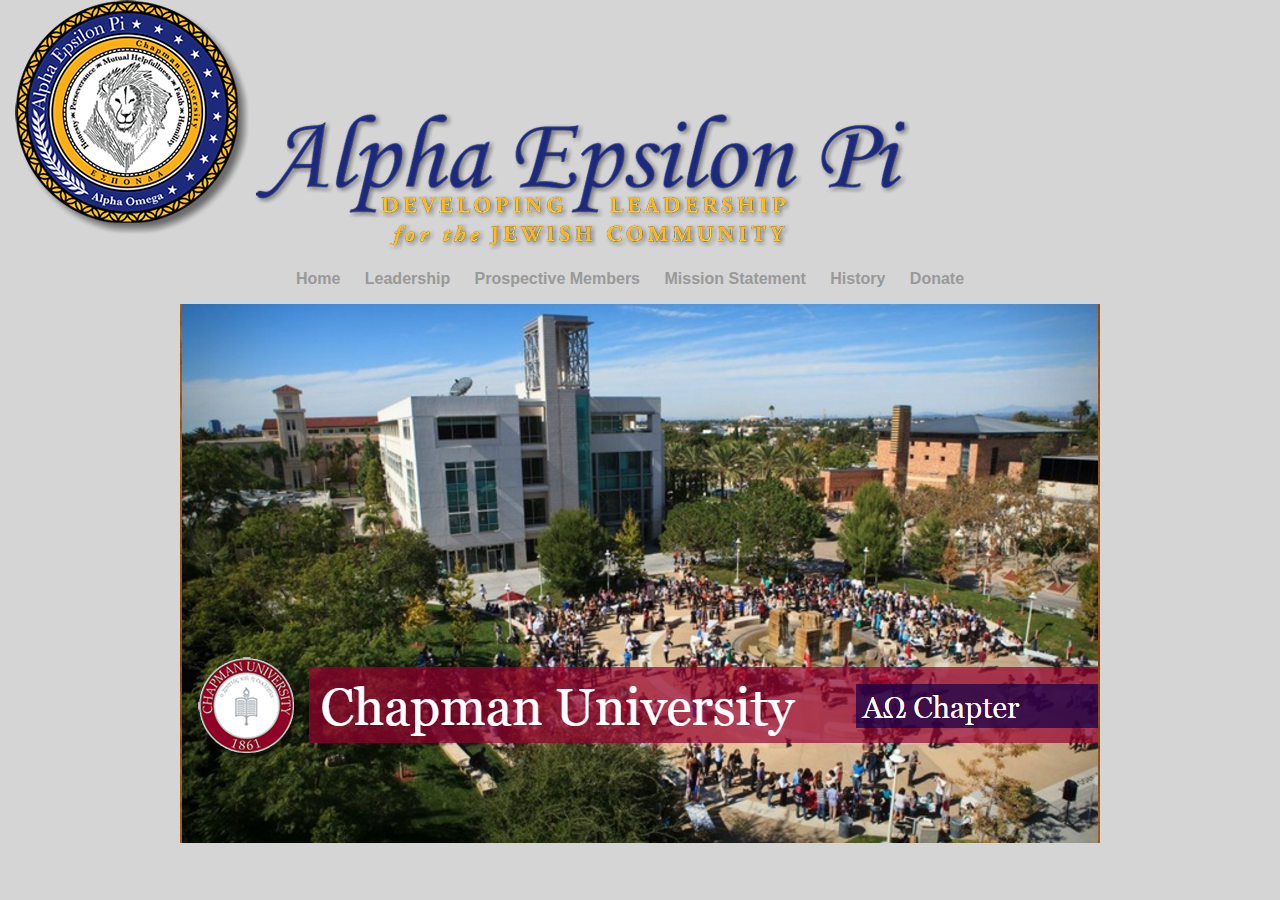
<file: index.html>
<!DOCTYPE html>
<html>
	<head>
		<title>Chapman AEPi</title>
		<!-- link to main stylesheet -->
		<link type="text/css" rel="stylesheet" href="stylesheets/main.css" />
	</head>
	<body>
		<img src = "Images\emblem-003-u549.png">
		<img src = "Images\aepititle-u531.png">
		<nav>
    		<ul>
        		<li><a href="/">Home</a></li>
						<li><a href="Pages/Leadership.html">Leadership</a></li>
	        	<li><a href="Pages/Prospective.html">Prospective Members</a></li>
        		<li><a href="Pages/Rush.html">Mission Statement</a></li>
						<li><a href="Pages/History.html">History</a></li>
        		<li><a href="Pages/Donate.html">Donate</a></li>
    		</ul>
		</nav>
		<div class="container">
    		<div class="blurb">
        	</div><!-- /.blurb -->
			<img src = "Images\campusPic.PNG">
		</div><!-- /.container -->
		<footer>
    		<ul>

			</ul>
		</footer>
	</body>
</html>
</file>
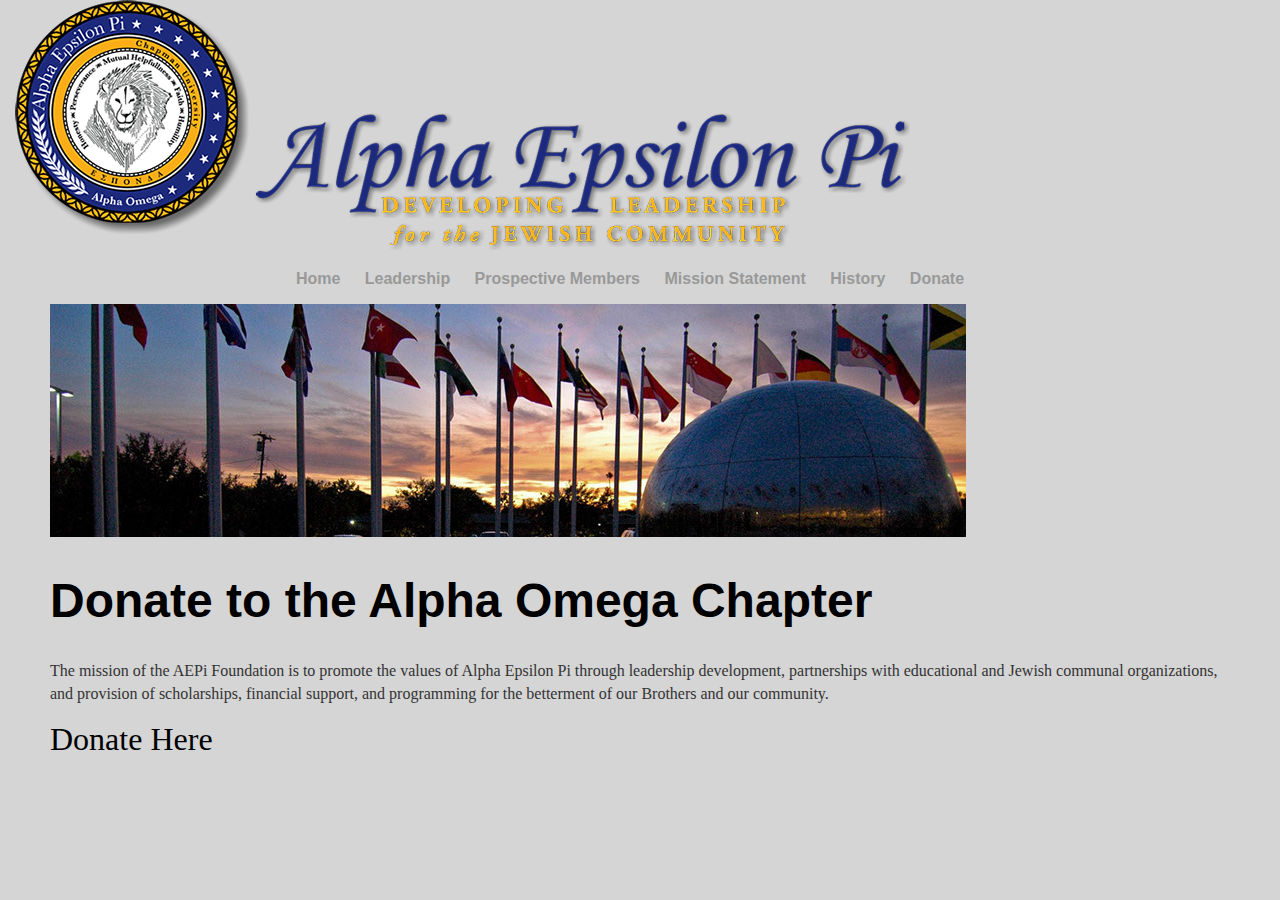
<file: Pages/Donate.html>
<!DOCTYPE html>
<html>
	<head>
		<title>Chapman AEPi</title>
		<!-- link to main stylesheet -->
		<link type="text/css" rel="stylesheet" href="/stylesheets/Donate.css" />
	</head>
	<body>
		<img src = "/Images\emblem-003-u549.png">
		<img src = "/Images\aepititle-u531.png">

		<nav>
    		<ul>
        		<li><a href="/">Home</a></li>
						<li><a href="/">Leadership</a></li>
						<li><a href="Prospective.html">Prospective Members</a></li>
	        	<li><a href="Rush.html">Mission Statement</a></li>
						<li><a href="History.html">History</a></li>
        		<li><a href="Donate.html">Donate</a></li>
    		</ul>
		</nav>
		<div class="container">
			<div class="blurb" style="
text-align: left;
margin-left: 10dp;
margin-left: 50px;
margin-right: 50px;
">

<img src="/Images\global-cit-night-side.jpg">


<h1> Donate to the Alpha Omega Chapter </h1>


									<p>
										The mission of the AEPi Foundation is to promote the values of Alpha Epsilon Pi through leadership development, partnerships with educational and Jewish communal organizations, and provision of scholarships, financial support, and programming for the betterment of our Brothers and our community.
									</p>

									<a href="http://www.aepigivesback.org/alpha-omega" class="button">Donate Here</a>



					</div>
 <br><br>
</div>




		<footer>
    		<ul>

			</ul>
		</footer>
	</body>
</html>
</file>
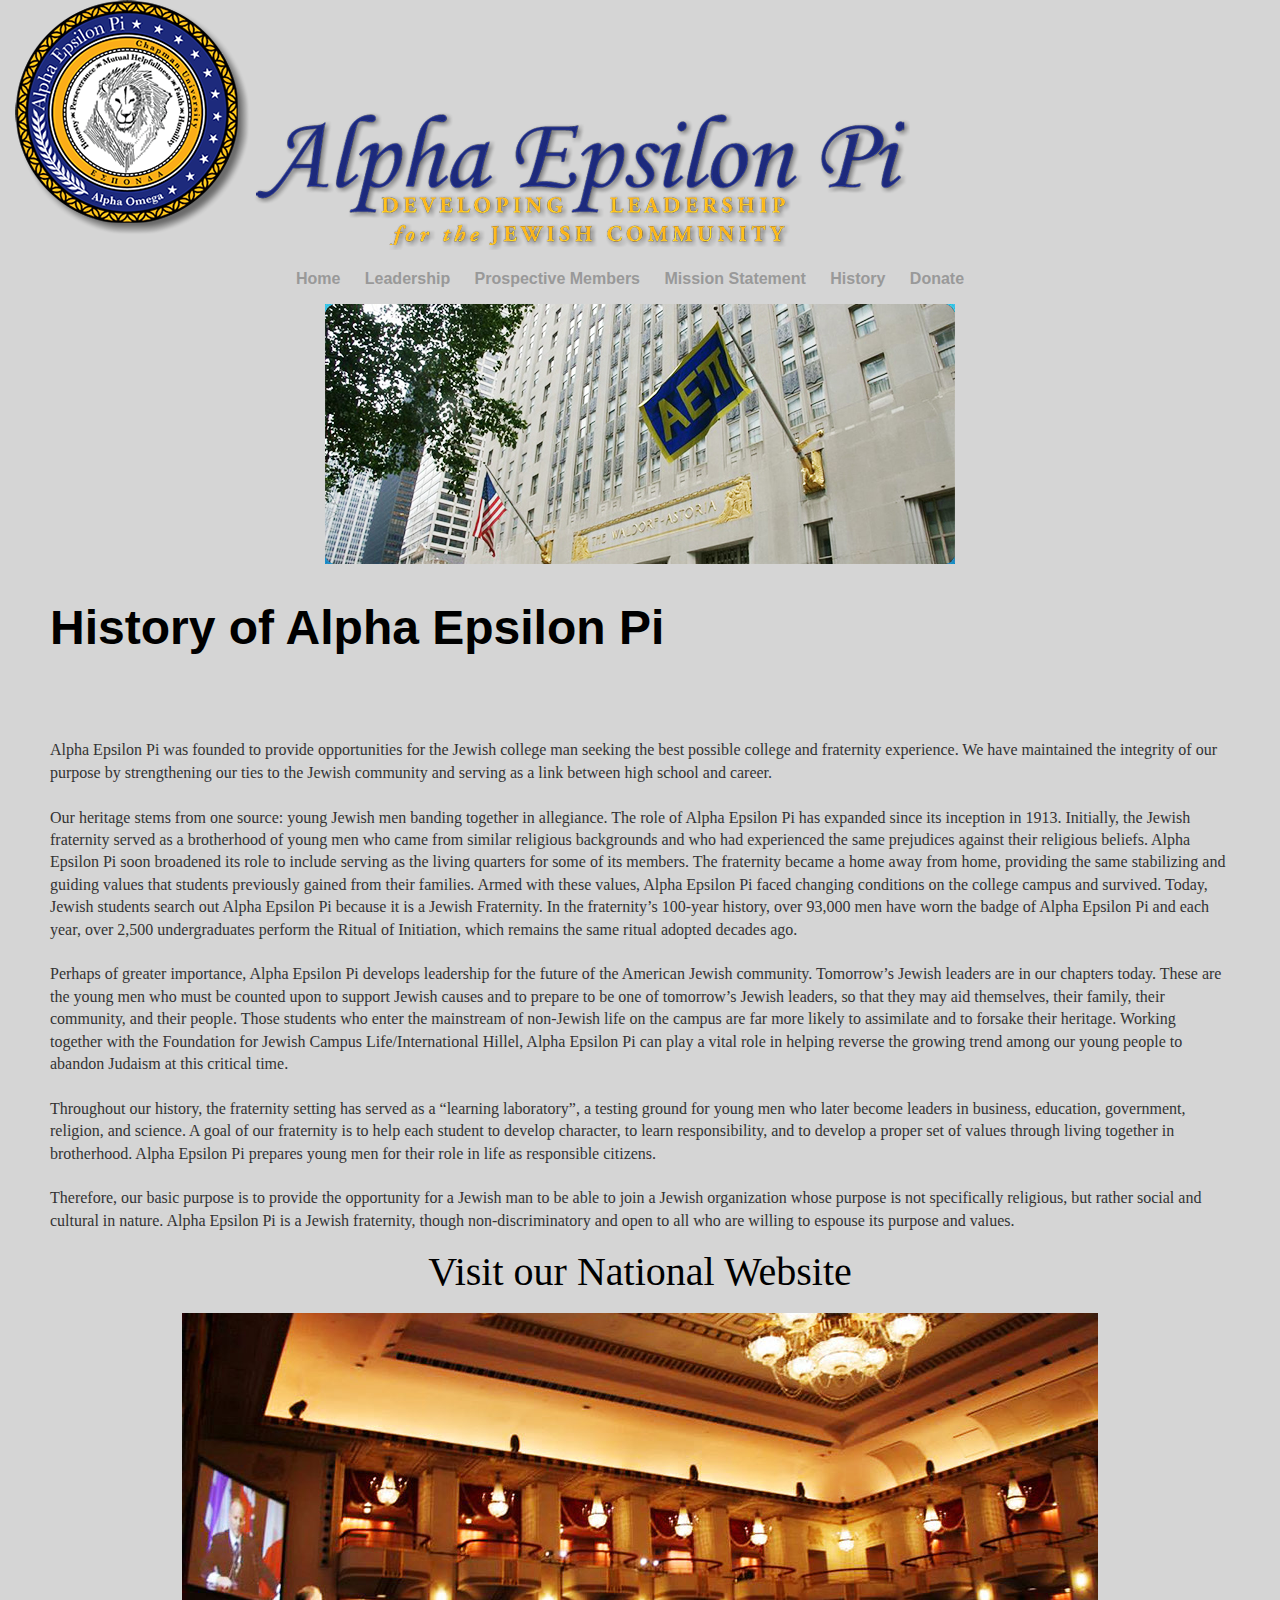
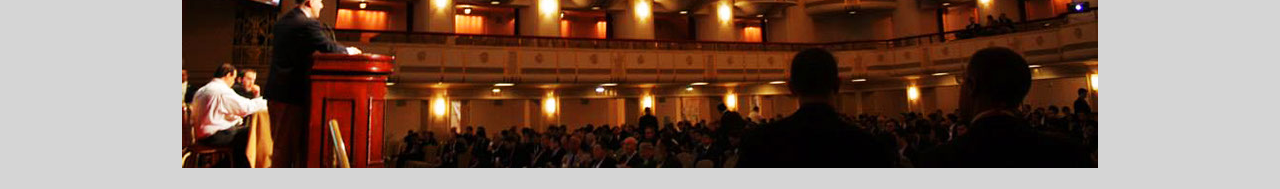
<file: Pages/History.html>
<!DOCTYPE html>
<html>
	<head>
		<title>Chapman AEPi</title>
		<!-- link to main stylesheet -->
		<link type="text/css" rel="stylesheet" href="/stylesheets/History.css" />
	</head>
	<body>
		<img src = "/Images\emblem-003-u549.png">
		<img src = "/Images\aepititle-u531.png">

		<nav>
    		<ul>
        		<li><a href="/">Home</a></li>
						<li><a href="/">Leadership</a></li>
						<li><a href="Prospective.html">Prospective Members</a></li>
	        	<li><a href="Rush.html">Mission Statement</a></li>
						<li><a href="History.html">History</a></li>
        		<li><a href="Donate.html">Donate</a></li>
    		</ul>
		</nav>
		<div class="container">
			<img src = "/Images\waldorf.jpg">
			<div class="blurb" style="
text-align: left;
margin-left: 10dp;
margin-left: 50px;
margin-right: 50px;
">


									<h1> History of Alpha Epsilon Pi </h1>


									<br><br>

									<p>

Alpha Epsilon Pi was founded to provide opportunities for the Jewish college man seeking the best possible college and fraternity experience. We have maintained the integrity of our purpose by strengthening our ties to the Jewish community and serving as a link between high school and career. <br><br>

Our heritage stems from one source: young Jewish men banding together in allegiance. The role of Alpha Epsilon Pi has expanded since its inception in 1913. Initially, the Jewish fraternity served as a brotherhood of young men who came from similar religious backgrounds and who had experienced the same prejudices against their religious beliefs. Alpha Epsilon Pi soon broadened its role to include serving as the living quarters for some of its members. The fraternity became a home away from home, providing the same stabilizing and guiding values that students previously gained from their families. Armed with these values, Alpha Epsilon Pi faced changing conditions on the college campus and survived. Today, Jewish students search out Alpha Epsilon Pi because it is a Jewish Fraternity. In the fraternity’s 100-year history, over 93,000 men have worn the badge of Alpha Epsilon Pi and each year, over 2,500 undergraduates perform the Ritual of Initiation, which remains the same ritual adopted decades ago.
										<br><br>
Perhaps of greater importance, Alpha Epsilon Pi develops leadership for the future of the American Jewish community. Tomorrow’s Jewish leaders are in our chapters today. These are the young men who must be counted upon to support Jewish causes and to prepare to be one of tomorrow’s Jewish leaders, so that they may aid themselves, their family, their community, and their people. Those students who enter the mainstream of non-Jewish life on the campus are far more likely to assimilate and to forsake their heritage. Working together with the Foundation for Jewish Campus Life/International Hillel, Alpha Epsilon Pi can play a vital role in helping reverse the growing trend among our young people to abandon Judaism at this critical time.<br><br>
Throughout our history, the fraternity setting has served as a “learning laboratory”, a testing ground for young men who later become leaders in business, education, government, religion, and science. A goal of our fraternity is to help each student to develop character, to learn responsibility, and to develop a proper set of values through living together in brotherhood. Alpha Epsilon Pi prepares young men for their role in life as responsible citizens.<br><br>         Therefore, our basic purpose is to provide the opportunity for a Jewish man to be able to join a Jewish organization whose purpose is not specifically religious, but rather social and cultural in nature. Alpha Epsilon Pi is a Jewish fraternity, though non-discriminatory and open to all who are willing to espouse its purpose and values.


									</p>


					</div>
					<a href="http://www.aepi.org/" class="button">Visit our National Website</a>
 <br><br>
<img src="/Images\elan stadium-crop-u1183.jpg">
</div>




		<footer>
    		<ul>

			</ul>
		</footer>
	</body>
</html>
</file>
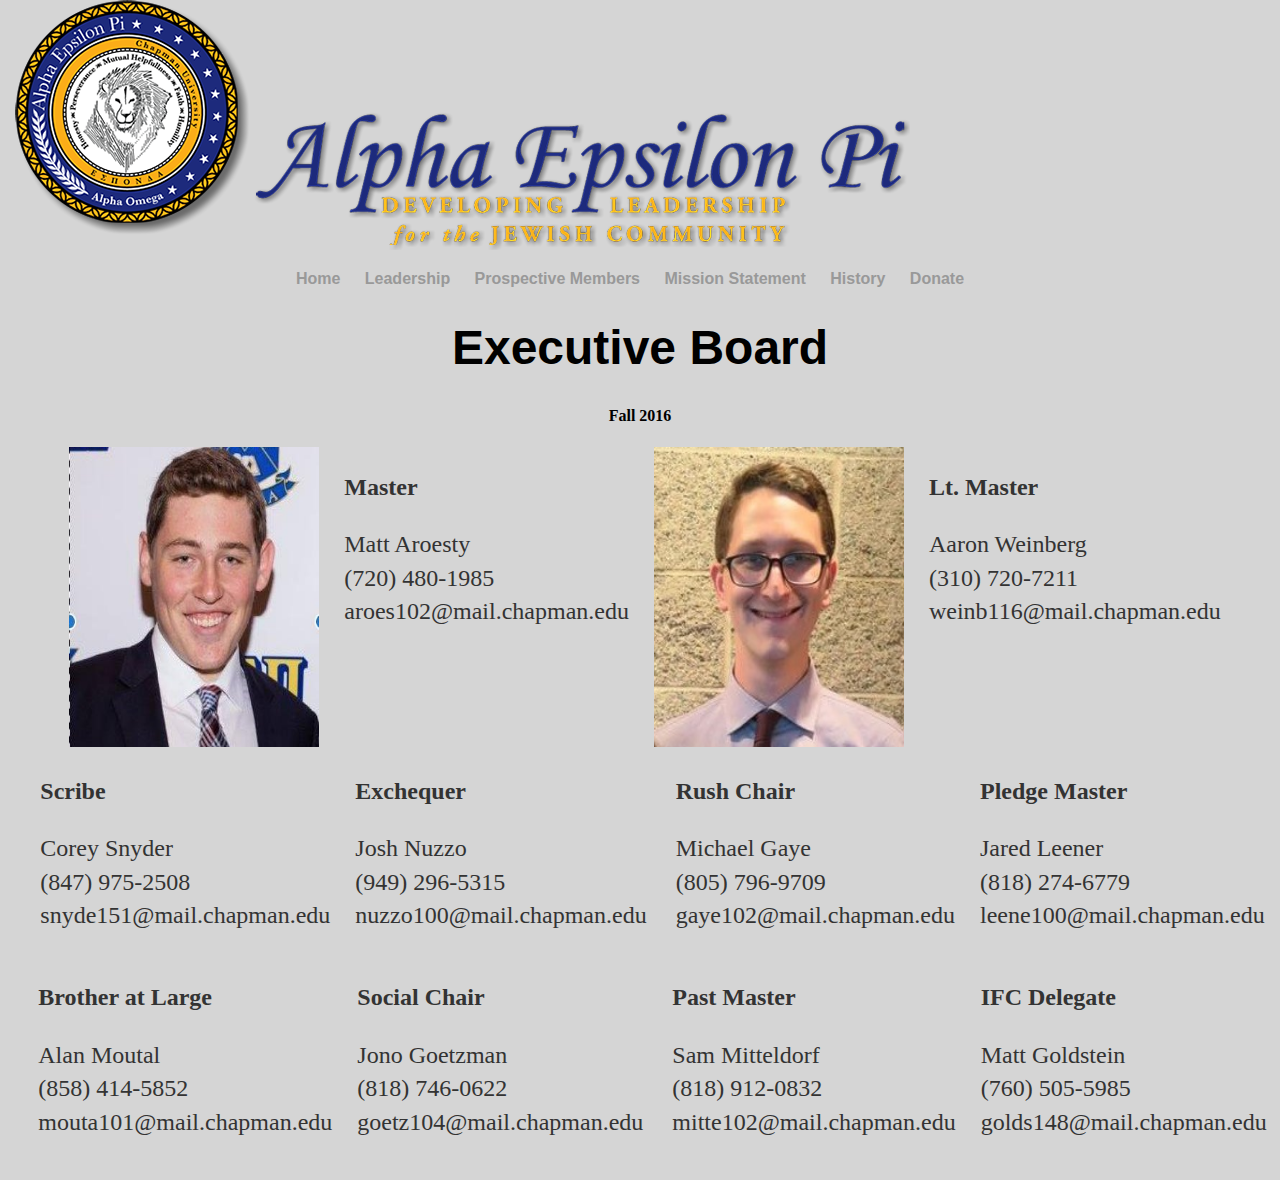
<file: Pages/Leadership.html>
<!DOCTYPE html>
<html>
	<head>
		<title>Chapman AEPi</title>
		<!-- link to main stylesheet -->
		<link type="text/css" rel="stylesheet" href="/stylesheets/Leadership.css" />
	</head>
	<body>
		<img src = "/Images\emblem-003-u549.png">
		<img src = "/Images\aepititle-u531.png">

		<nav>
    		<ul>
        		<li><a href="/">Home</a></li>
						<li><a href="/">Leadership</a></li>
						<li><a href="Prospective.html">Prospective Members</a></li>
	        	<li><a href="Rush.html">Mission Statement</a></li>
						<li><a href="History.html">History</a></li>
        		<li><a href="Donate.html">Donate</a></li>
    		</ul>
		</nav>
		<div class="container">
		    		<div class="blurb">
							<h1><strong><center>Executive Board</center></strong></h1>
							<h4><center><strong>Fall 2016</strong></center></h4>
							<div style="
									    text-align: left;
									    /* float: left; */
									    display: inline-flex;
									">
										<img height="300" width="250" src="/Images/EboardPics\Master.jpg" style="
							    margin-left: 10px;
							">
										<div style="
							    margin-left: 25px;
							">
									 		<p> <strong>Master</strong></p>
											<p> Matt Aroesty <br>(720) 480-1985<br>aroes102@mail.chapman.edu</p>
										</div>
										<img height="300" width="250" src="/Images/EboardPics\LT.jpg" style="
							    margin-left: 25px;
							">
										<div style="
							    margin-left: 25px;
							">
											<p><strong> Lt. Master</strong></p>
											<p> Aaron Weinberg <br>(310) 720-7211<br>weinb116@mail.chapman.edu</p>
										</div>
									</div>
									<div style="
									    text-align: left;
									    /* float: left; */
									    display: inline-flex;
									">
									<!--	<img height="300" width="250" src="/Images/EboardPics\Master.jpg" style="
							    margin-left: 10px;
							">-->
										<div style="
							    margin-left: 25px;
							">
									 		<p> <strong>Scribe</strong></p>
												<p> Corey Snyder <br>(847) 975-2508<br>snyde151@mail.chapman.edu</p>
										</div>
										<!--<img height="300" width="250" src="/Images/EboardPics\LT.jpg" style="
							    margin-left: 25px;
							">-->
										<div style="
							    margin-left: 25px;
							">
											<p><strong> Exchequer</strong></p>
												<p> Josh Nuzzo <br>(949) 296-5315<br>nuzzo100@mail.chapman.edu</p>
										</div>
									</div>

									<div style="
			    text-align: left;
			    /* float: left; */
			    display: inline-flex;
			">
				<!--	<img height="300" width="250" src="/Images/EboardPics\Master.jpg" style="
	    margin-left: 10px;
	">-->
				<div style="
	    margin-left: 25px;
	">
			 		<p> <strong>Rush Chair</strong></p>
						<p> Michael Gaye <br>(805) 796-9709<br>gaye102@mail.chapman.edu</p>
				</div>
					<!--<img height="300" width="250" src="/Images/EboardPics\LT.jpg" style="
	    margin-left: 25px;
	">-->
				<div style="
	    margin-left: 25px;
	">
					<p><strong> Pledge Master</strong></p>
						<p> Jared Leener <br>(818) 274-6779<br>leene100@mail.chapman.edu</p>
				</div>
			</div>

			<div style="
		    text-align: left;
		    /* float: left; */
		    display: inline-flex;
		">
			<!--	<img height="300" width="250" src="/Images/EboardPics\Master.jpg" style="
    margin-left: 10px;
">-->
			<div style="
    margin-left: 25px;
">
		 		<p> <strong>Brother at Large</strong></p>
				<p> Alan Moutal <br>(858) 414-5852<br>mouta101@mail.chapman.edu</p>
			</div>
			<!--	<img height="300" width="250" src="/Images/EboardPics\LT.jpg" style="
    margin-left: 25px;
">-->
			<div style="
    margin-left: 25px;
">
				<p><strong> Social Chair</strong></p>
					<p> Jono Goetzman <br>(818) 746-0622<br>goetz104@mail.chapman.edu</p>
			</div>
		</div>

		<div style="
		    text-align: left;
		    /* float: left; */
		    display: inline-flex;
		">
			<!--	<img height="300" width="250" src="/Images/EboardPics\Master.jpg" style="
    margin-left: 10px;
">-->
			<div style="
    margin-left: 25px;
">
		 		<p> <strong>Past Master</strong></p>
					<p> Sam Mitteldorf <br>(818) 912-0832<br>mitte102@mail.chapman.edu</p>
			</div>
				<!--<img height="300" width="250" src="/Images/EboardPics\LT.jpg" style="
    margin-left: 25px;
">-->
			<div style="
    margin-left: 25px;
">
				<p><strong> IFC Delegate</strong></p>
					<p> Matt Goldstein <br>(760) 505-5985<br>golds148@mail.chapman.edu</p>
			</div>
		</div>
		        	</div><!-- /.blurb -->
				</div>
		<footer>
    		<ul>

			</ul>
		</footer>
	</body>
</html>
</file>
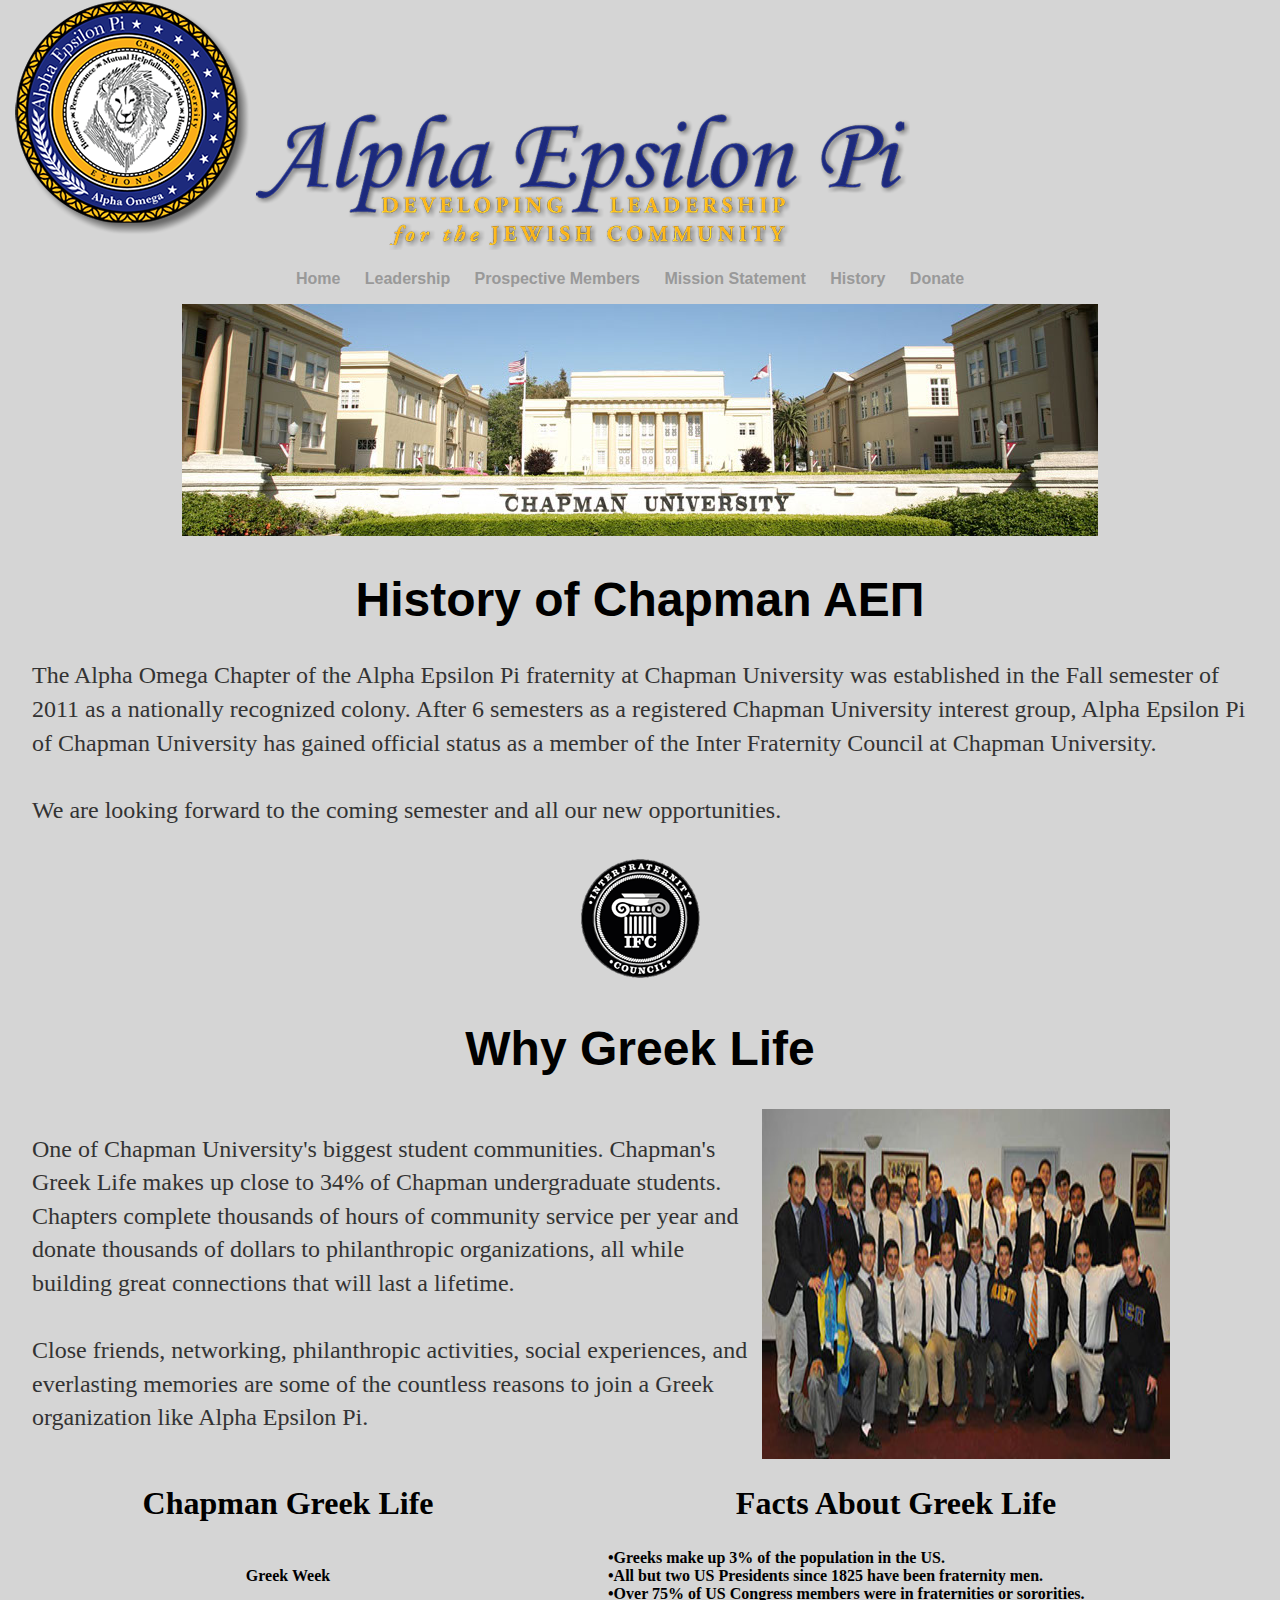
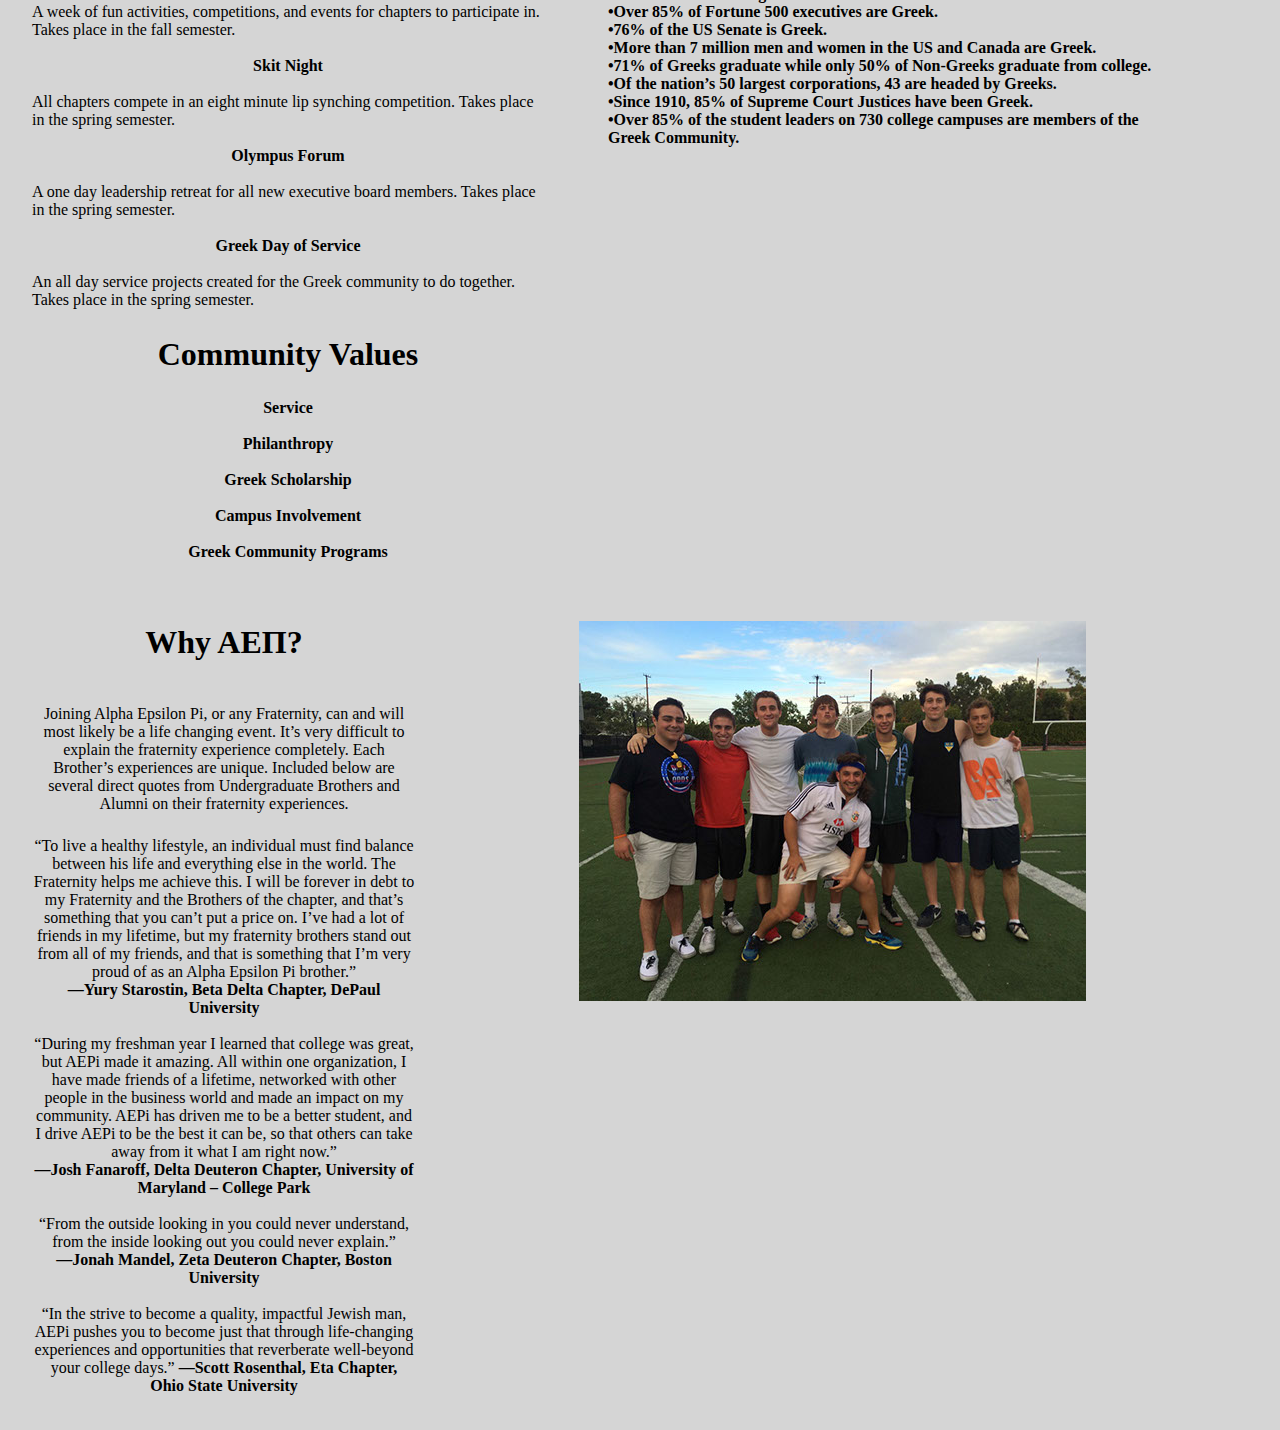
<file: Pages/Prospective.html>
<!DOCTYPE html>
<html>
	<head>
		<title>Chapman AEPi</title>
		<!-- link to main stylesheet -->
		<link type="text/css" rel="stylesheet" href="/stylesheets/Prospective.css" />
	</head>
	<body>
		<img src = "/Images\emblem-003-u549.png">
		<img src = "/Images\aepititle-u531.png">

		<nav>
    		<ul>
        		<li><a href="/">Home</a></li>
						<li><a href="Leadership.html">Leadership</a></li>
	        	<li><a href="/">Prospective Members</a></li>
        		<li><a href="Rush.html">Mission Statement</a></li>
						<li><a href="History.html">History</a></li>
        		<li><a href="Donate.html">Donate</a></li>
    		</ul>
		</nav>
		<div class="container">
  <center>  <img src = "/Images\chapmanmemorialhall-masthead-crop-u1588.jpg"></center>
    <h1> History of Chapman AEΠ </h1>
		    		<div class="blurb">
              <p>The Alpha Omega Chapter of the Alpha Epsilon Pi fraternity at
                Chapman University was established in the Fall semester of 2011
                as a nationally recognized colony. After 6 semesters as a
                registered Chapman University interest group, Alpha Epsilon Pi
                of Chapman University has gained official status as a member of
                the Inter Fraternity Council at Chapman University.
                <br><br>
                We are looking forward to the coming semester and all our new
                opportunities.
              </p>
              <center><img src = "/Images\ifcaffiliated.png"></center>


		        </div><!-- /.blurb -->
				</div>
        <div class = "WhyGreekLife">
          <center><h1> Why Greek Life </h1></center>
          <div class = test>

            <p>One of Chapman University's biggest student communities.
              Chapman's Greek Life makes up close to 34% of Chapman
              undergraduate students. Chapters complete thousands of hours of
              community service per year and donate thousands of dollars to
              philanthropic organizations, all while building great connections
               that will last a lifetime.
               <br><br>
               Close friends, networking, philanthropic activities, social
               experiences, and everlasting memories are some of the countless
               reasons to join a Greek organization like Alpha Epsilon Pi.
            </p>
            <img src = "/Images\brotherhood-crop-u2109.jpg">
            <br>
        </div>
				<div class="FullGreekLife" style="
				    /* align-items: center; */
				    display: inline-flex;
				">
				<div class="greekweek">
				          <center><h2> Chapman Greek Life</h2></center>
				          <br>
				          <center><strong>Greek Week</strong></center><br>
				            A week of fun activities, competitions, and events for chapters
				            to participate in. Takes place in the fall semester.<br>

				            <br><center><strong>Skit Night</strong></center><br>
				            All chapters compete in an eight minute lip synching
				            competition. Takes place in the spring semester.<br>

				            <br><center><strong>Olympus Forum</strong></center><br>
				            A one day leadership retreat for all new executive board members.
				            Takes place in the spring semester.<br>

				            <br><center><strong>Greek Day of Service</strong></center><br>
				            An all day service projects created for the Greek community to
				            do together. Takes place in the spring semester.<br>
				          <p></p>
									<p></p>

									<h2> <center><strong>Community Values</strong></center> </h2>
									<p></p>
									<center><strong>Service</strong></center><br>
									<center><strong>Philanthropy</strong></center><br>
									<center><strong>Greek Scholarship</strong></center><br>
									<center><strong>Campus Involvement</strong></center><br>
									<center><strong>Greek Community Programs</strong></center><br><br>
				      </div>
							<div class="greekweekRight">
						  <h2><center>Facts About Greek Life</center></h2>
		  <h4>
		  •Greeks make up 3% of the population in the US.<br>
		•All but two US Presidents since 1825 have been fraternity men.<br>
		•Over 75% of US Congress members were in fraternities or sororities.<br>
		•Over 85% of Fortune 500 executives are Greek.
		<br>•76% of the US Senate is Greek.
		<br>•More than 7 million men and women in the US and Canada are Greek.
		<br>•71% of Greeks graduate while only 50% of Non-Greeks graduate from college.
		<br>•Of the nation’s 50 largest corporations, 43 are headed by Greeks.
		<br>•Since 1910, 85% of Supreme Court Justices have been Greek.
		<br>•Over 85% of the student leaders on 730 college campuses are members of the Greek Community.

	</h4>

						  <p></p></div>
				</div>
				<div class="FullWhyAEPI" style="
												    display: inline-flex;
												    /* align-items: baseline; */
												">

												<div class="WhyAEPILeft" style="
								    width: 30%;
								    padding-left: 2em;
								    padding-right: 2em;
								">
				  <p></p><center><h2> Why AEΠ?</h2></center>
												          <br>

								                  Joining Alpha Epsilon Pi, or any Fraternity, can and will most likely be a life changing event. It’s very difficult to explain the fraternity experience completely.  Each Brother’s experiences are unique.  Included below are several direct quotes from Undergraduate Brothers and Alumni on their fraternity experiences.
																	<p></p>
								  “To live a healthy lifestyle, an individual must find balance between his life and everything else in the world. The Fraternity helps me achieve this. I will be forever in debt to my Fraternity and the Brothers of the chapter, and that’s something that you can’t put a price on. I’ve had a lot of friends in my lifetime, but my fraternity brothers stand out from all of my friends, and that is something that I’m very proud of as an Alpha Epsilon Pi brother.” <br>
								  <strong>—Yury Starostin, Beta Delta Chapter, DePaul University</strong> <br><br>


								“During my freshman year I learned that college was great, but AEPi made it amazing. All within one organization, I have made friends of a lifetime, networked with other people in the business world and made an impact on my community. AEPi has driven me to be a better student, and I drive AEPi to be the best it can be, so that others can take away from it what I am right now.”
								<br><strong>—Josh Fanaroff, Delta Deuteron Chapter, University of Maryland – College Park
								  </strong> <br><br>

				  “From the outside looking in you could never understand, from the inside looking out you could never explain.”<br>
				<strong>—Jonah Mandel, Zeta Deuteron Chapter, Boston University<strong>
												      </strong></strong><br><br>

				                  “In the strive to become a quality, impactful Jewish man, AEPi pushes you to become just that through life-changing experiences and opportunities that reverberate well-beyond your college days.”
				                                  <strong>—Scott Rosenthal, Eta Chapter, Ohio State University</strong> <br><br> </div>
															<div class="WhyAEPIRight" style="
				    width: 60%;
				    text-align: left;
				">
				  <p></p> <center> <img src="/Images\aepisoccer.jpg"></center>
				  							  <p></p></strong></strong></div>
												</div>


		<footer>
    		<ul>

			</ul>
		</footer>
	</body>
</html>
</file>
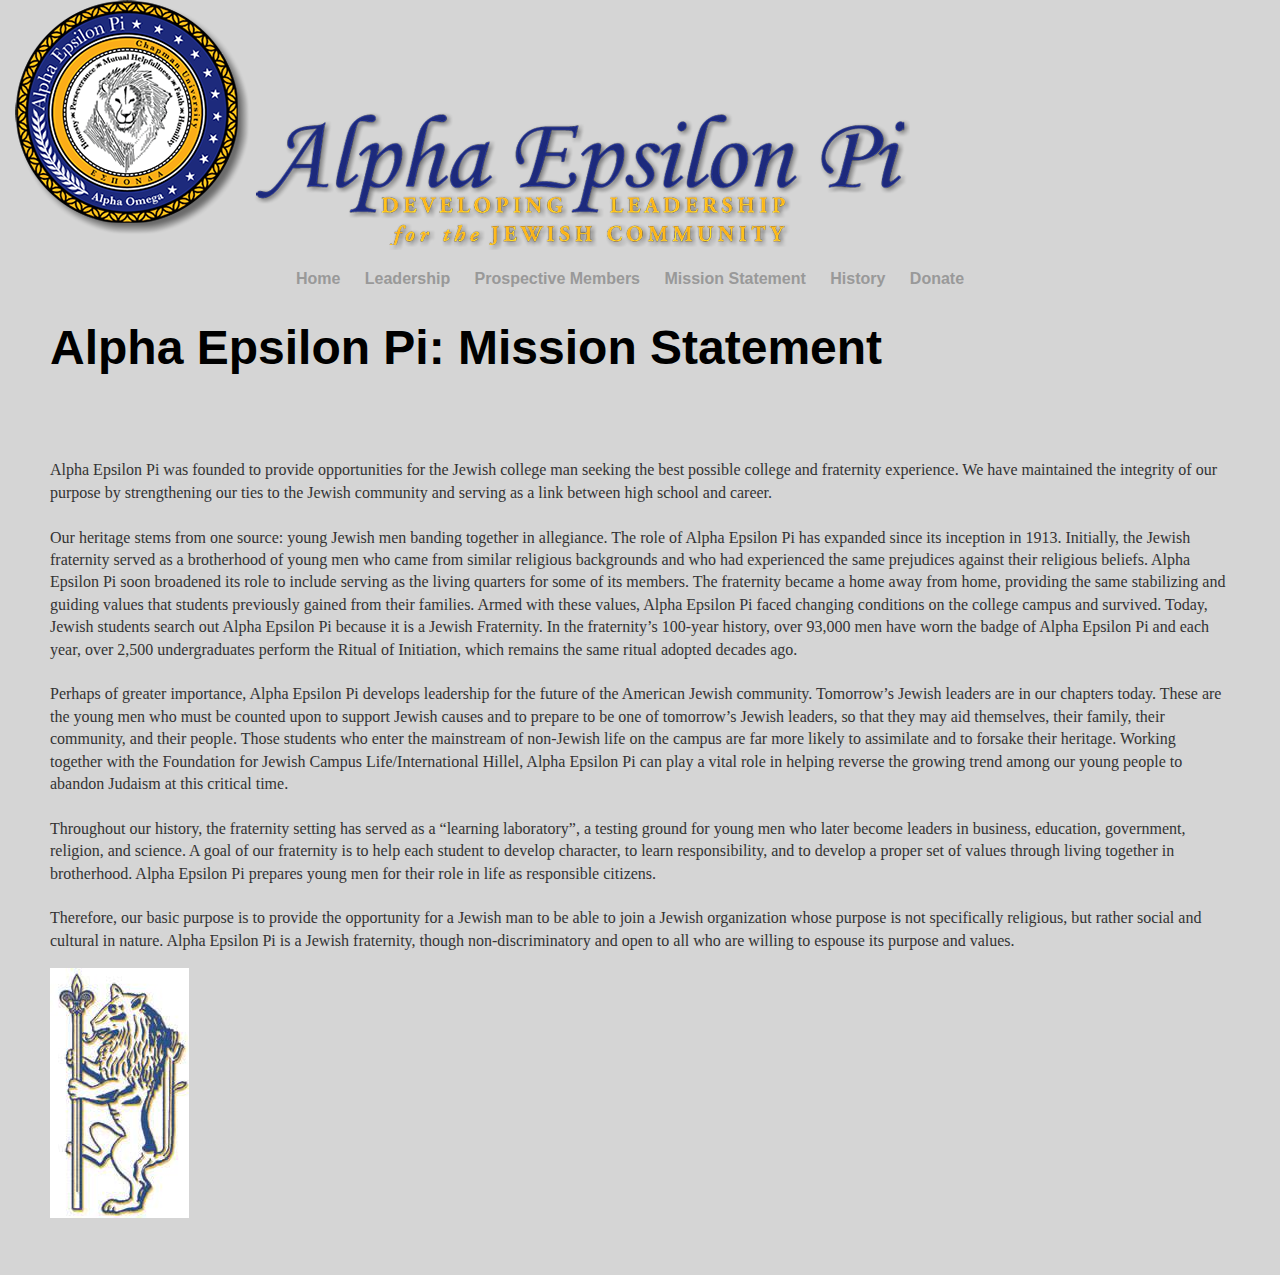
<file: Pages/Rush.html>
<!DOCTYPE html>
<html>
	<head>
		<title>Chapman AEPi</title>
		<!-- link to main stylesheet -->
		<link type="text/css" rel="stylesheet" href="/stylesheets/Rush.css" />
	</head>
	<body>
		<img src = "/Images\emblem-003-u549.png">
		<img src = "/Images\aepititle-u531.png">

		<nav>
    		<ul>
        		<li><a href="/">Home</a></li>
						<li><a href="/">Leadership</a></li>
						<li><a href="Prospective.html">Prospective Members</a></li>
	        	<li><a href="Rush.html">Mission Statement</a></li>
						<li><a href="History.html">History</a></li>
        		<li><a href="Donate.html">Donate</a></li>
    		</ul>
		</nav>
		<div class="container">
			<div class="blurb" style="
text-align: left;
margin-left: 10dp;
margin-left: 50px;
margin-right: 50px;
">



<h1> Alpha Epsilon Pi: Mission Statement </h1>

									<br><br>

									<p>
                    Alpha Epsilon Pi was founded to provide opportunities for the Jewish college man seeking the best possible college and fraternity experience. We have maintained the integrity of our purpose by strengthening our ties to the Jewish community and serving as a link between high school and career.<br><br>
  Our heritage stems from one source: young Jewish men banding together in allegiance. The role of Alpha Epsilon Pi has expanded since its inception in 1913. Initially, the Jewish fraternity served as a brotherhood of young men who came from similar religious backgrounds and who had experienced the same prejudices against their religious beliefs. Alpha Epsilon Pi soon broadened its role to include serving as the living quarters for some of its members. The fraternity became a home away from home, providing the same stabilizing and guiding values that students previously gained from their families. Armed with these values, Alpha Epsilon Pi faced changing conditions on the college campus and survived. Today, Jewish students search out Alpha Epsilon Pi because it is a Jewish Fraternity. In the fraternity’s 100-year history, over 93,000 men have worn the badge of Alpha Epsilon Pi and each year, over 2,500 undergraduates perform the Ritual of Initiation, which remains the same ritual adopted decades ago.<br><br>
  Perhaps of greater importance, Alpha Epsilon Pi develops leadership for the future of the American Jewish community. Tomorrow’s Jewish leaders are in our chapters today. These are the young men who must be counted upon to support Jewish causes and to prepare to be one of tomorrow’s Jewish leaders, so that they may aid themselves, their family, their community, and their people. Those students who enter the mainstream of non-Jewish life on the campus are far more likely to assimilate and to forsake their heritage. Working together with the Foundation for Jewish Campus Life/International Hillel, Alpha Epsilon Pi can play a vital role in helping reverse the growing trend among our young people to abandon Judaism at this critical time.<br><br>
  Throughout our history, the fraternity setting has served as a “learning laboratory”, a testing ground for young men who later become leaders in business, education, government, religion, and science. A goal of our fraternity is to help each student to develop character, to learn responsibility, and to develop a proper set of values through living together in brotherhood. Alpha Epsilon Pi prepares young men for their role in life as responsible citizens.<br><br>
  Therefore, our basic purpose is to provide the opportunity for a Jewish man to be able to join a Jewish organization whose purpose is not specifically religious, but rather social and cultural in nature. Alpha Epsilon Pi is a Jewish fraternity, though non-discriminatory and open to all who are willing to espouse its purpose and values.
									</p>
                  <img src="/Images\mission_statement.jpg">


					</div>
 <br><br>
</div>




		<footer>
    		<ul>

			</ul>
		</footer>
	</body>
</html>
</file>
<file: stylesheets/main.css>
body {
    margin: 60px auto;
    width: 75%;
    display: inline;
    margin-left: 15px;
    margin-top: 30px;
    align-items: center;
    text-align: center;
    background-color: #d5d5d5;
}
nav ul, footer ul {
    font-family:'Helvetica', 'Arial', 'Sans-Serif';
    padding: 0px;
    list-style: none;
    font-weight: bold;
    font-size: medium;

}
nav ul li, footer ul li {
    display: inline;
    margin-right: 20px;
}
a {
    text-decoration: none;
    color: #999;
}
a:hover {
    text-decoration: underline;
}
h1 {
    font-size: 3em;
    font-family:'Helvetica', 'Arial', 'Sans-Serif';
}
p {
    font-size: 1.5em;
    line-height: 1.4em;
    color: #333;
}
h2{
  font-size: 2em;
  text-align: left;
}
footer {
    border-top: 1px solid #d5d5d5;
    font-size: .8em;
}

ul.posts {
    margin: 20px auto 40px;
    font-size: 1.5em;
}

ul.posts li {
    list-style: none;
}
</file>
<file: stylesheets/Donate.css>
body {
    margin: 60px auto;
    width: 75%;
    display: inline;
    margin-left: 15px;
    margin-top: 30px;
    align-items: center;
    text-align: center;
    background-color: #d5d5d5;
}
nav ul, footer ul {
    font-family:'Helvetica', 'Arial', 'Sans-Serif';
    padding: 0px;
    list-style: none;
    font-weight: bold;
    font-size: medium;

}
nav ul li, footer ul li {
    display: inline;
    margin-right: 20px;
}
a {
    text-decoration: none;
    color: #999;
}
a.button {
    -webkit-appearance: button;
    -moz-appearance: button;
    appearance: button;

    text-decoration: none;
    color: initial;
    font-size: 2.0em;
    text-align: center;

}
a:hover {
    text-decoration: underline;
}
h1 {
    font-size: 3em;
    font-family:'Helvetica', 'Arial', 'Sans-Serif';
}
p {
    font-size: 1em;
    line-height: 1.4em;
    color: #333;
}
h2{
  font-size: 2em;
  text-align: left;
}
footer {
    border-top: 1px solid #d5d5d5;
    font-size: .8em;
}

ul.posts {
    margin: 20px auto 40px;
    font-size: 1.5em;
}

ul.posts li {
    list-style: none;
}
</file>
<file: stylesheets/History.css>
body {
    margin: 60px auto;
    width: 75%;
    display: inline;
    margin-left: 15px;
    margin-top: 30px;
    align-items: center;
    text-align: center;
    background-color: #d5d5d5;
}
nav ul, footer ul {
    font-family:'Helvetica', 'Arial', 'Sans-Serif';
    padding: 0px;
    list-style: none;
    font-weight: bold;
    font-size: medium;

}
nav ul li, footer ul li {
    display: inline;
    margin-right: 20px;
}
a {
    text-decoration: none;
    color: #999;
}
a.button {
    -webkit-appearance: button;
    -moz-appearance: button;
    appearance: button;

    text-decoration: none;
    color: initial;
    font-size: 2.5em;
    text-align: center;

}
a:hover {
    text-decoration: underline;
}
h1 {
    font-size: 3em;
    font-family:'Helvetica', 'Arial', 'Sans-Serif';
}
p {
    font-size: 1em;
    line-height: 1.4em;
    color: #333;
}
h2{
  font-size: 2em;
  text-align: left;
}
footer {
    border-top: 1px solid #d5d5d5;
    font-size: .8em;
}

ul.posts {
    margin: 20px auto 40px;
    font-size: 1.5em;
}

ul.posts li {
    list-style: none;
}
</file>
<file: stylesheets/Leadership.css>
body {
    margin: 60px auto;
    width: 75%;
    display: inline;
    margin-left: 15px;
    margin-top: 30px;
    align-items: center;
    text-align: center;
    background-color: #d5d5d5;
}
nav ul, footer ul {
    font-family:'Helvetica', 'Arial', 'Sans-Serif';
    padding: 0px;
    list-style: none;
    font-weight: bold;
    font-size: medium;

}
nav ul li, footer ul li {
    display: inline;
    margin-right: 20px;
}
a {
    text-decoration: none;
    color: #999;
}
a:hover {
    text-decoration: underline;
}
h1 {
    font-size: 3em;
    font-family:'Helvetica', 'Arial', 'Sans-Serif';
}
p {
    font-size: 1.5em;
    line-height: 1.4em;
    color: #333;
}
h2{
  font-size: 2em;
  text-align: left;
}
footer {
    border-top: 1px solid #d5d5d5;
    font-size: .8em;
}

ul.posts {
    margin: 20px auto 40px;
    font-size: 1.5em;
}

ul.posts li {
    list-style: none;
}
</file>
<file: stylesheets/Prospective.css>
body {
    margin: 60px auto;
    width: 75%;
    display: inline;
    margin-left: 15px;
    margin-top: 30px;
    align-items: center;
    text-align: center;
    background-color: #d5d5d5;
}
nav ul, footer ul {
    font-family:'Helvetica', 'Arial', 'Sans-Serif';
    padding: 0px;
    list-style: none;
    font-weight: bold;
    font-size: medium;

}
nav ul li, footer ul li {
    display: inline;
    margin-right: 20px;
}
a {
    text-decoration: none;
    color: #999;
}
a:hover {
    text-decoration: underline;
}
h1 {
    font-size: 3em;
    font-family:'Helvetica', 'Arial', 'Sans-Serif';
}
p {
    font-size: 1.5em;
    line-height: 1.4em;
    color: #333;
}
h2{
  font-size: 2em;
  text-align: center;
}
footer {
    border-top: 1px solid #d5d5d5;
    font-size: .8em;
}

ul.posts {
    margin: 20px auto 40px;
    font-size: 1.5em;
}

ul.posts li {
    list-style: none;
}

.blurb{
  text-align: left;
  padding-left: 2em;
  padding-right: 2em;
}
.test{
  text-align: left;
  display:inline-flex;;
  padding-left: 2em;
  padding-right: 2em;
}
.test p{
  width: 60%;
}
.greekweek{
  padding-left: 2em;
  padding-right: 2em;
  text-align: left;
  width: 40%;
}
.greekweekRight{
  padding-left: 2em;
  padding-right: 2em;
  text-align: left;
  width: 45%;
}
</file>
<file: stylesheets/Rush.css>
body {
    margin: 60px auto;
    width: 75%;
    display: inline;
    margin-left: 15px;
    margin-top: 30px;
    align-items: center;
    text-align: center;
    background-color: #d5d5d5;
}
nav ul, footer ul {
    font-family:'Helvetica', 'Arial', 'Sans-Serif';
    padding: 0px;
    list-style: none;
    font-weight: bold;
    font-size: medium;

}
nav ul li, footer ul li {
    display: inline;
    margin-right: 20px;
}
a {
    text-decoration: none;
    color: #999;
}
a.button {
    -webkit-appearance: button;
    -moz-appearance: button;
    appearance: button;

    text-decoration: none;
    color: initial;
    font-size: 2.5em;
    text-align: center;

}
a:hover {
    text-decoration: underline;
}
h1 {
    font-size: 3em;
    font-family:'Helvetica', 'Arial', 'Sans-Serif';
}
p {
    font-size: 1em;
    line-height: 1.4em;
    color: #333;
}
h2{
  font-size: 2em;
  text-align: left;
}
footer {
    border-top: 1px solid #d5d5d5;
    font-size: .8em;
}

ul.posts {
    margin: 20px auto 40px;
    font-size: 1.5em;
}

ul.posts li {
    list-style: none;
}
</file>
